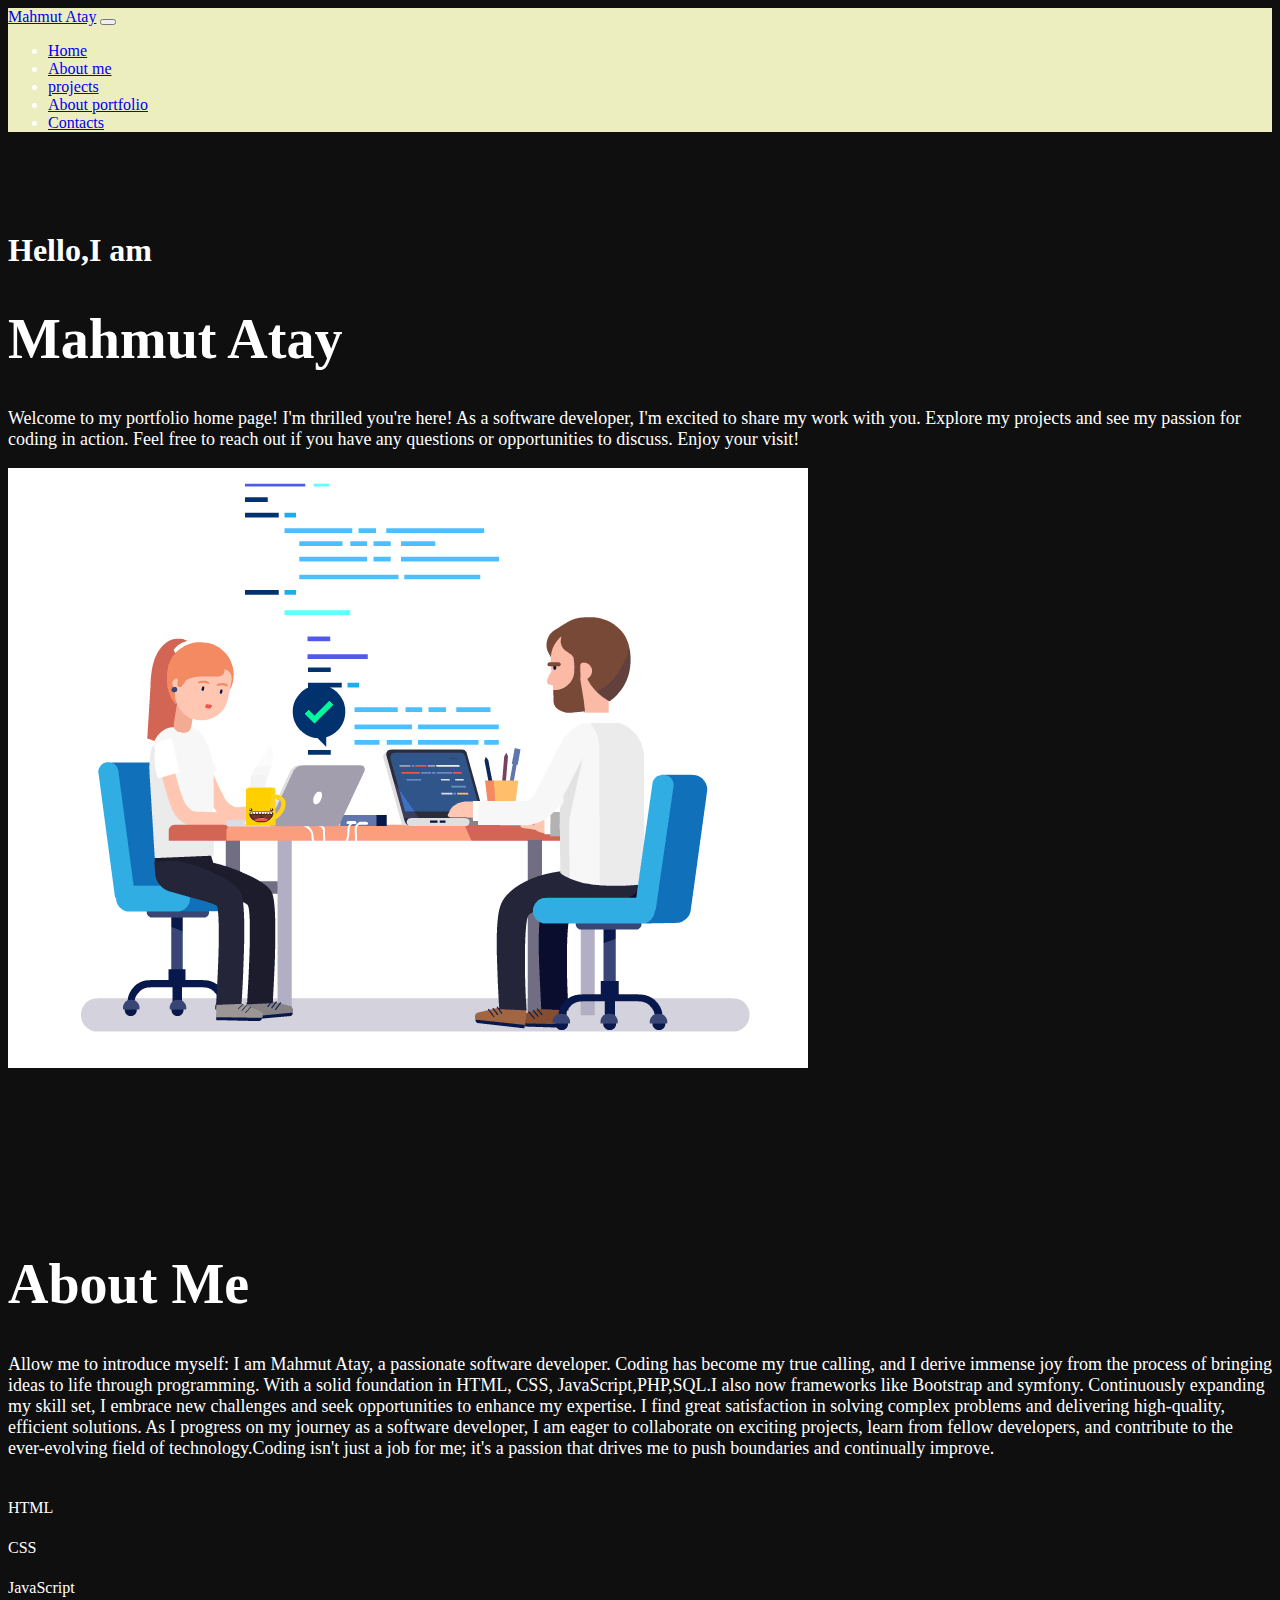
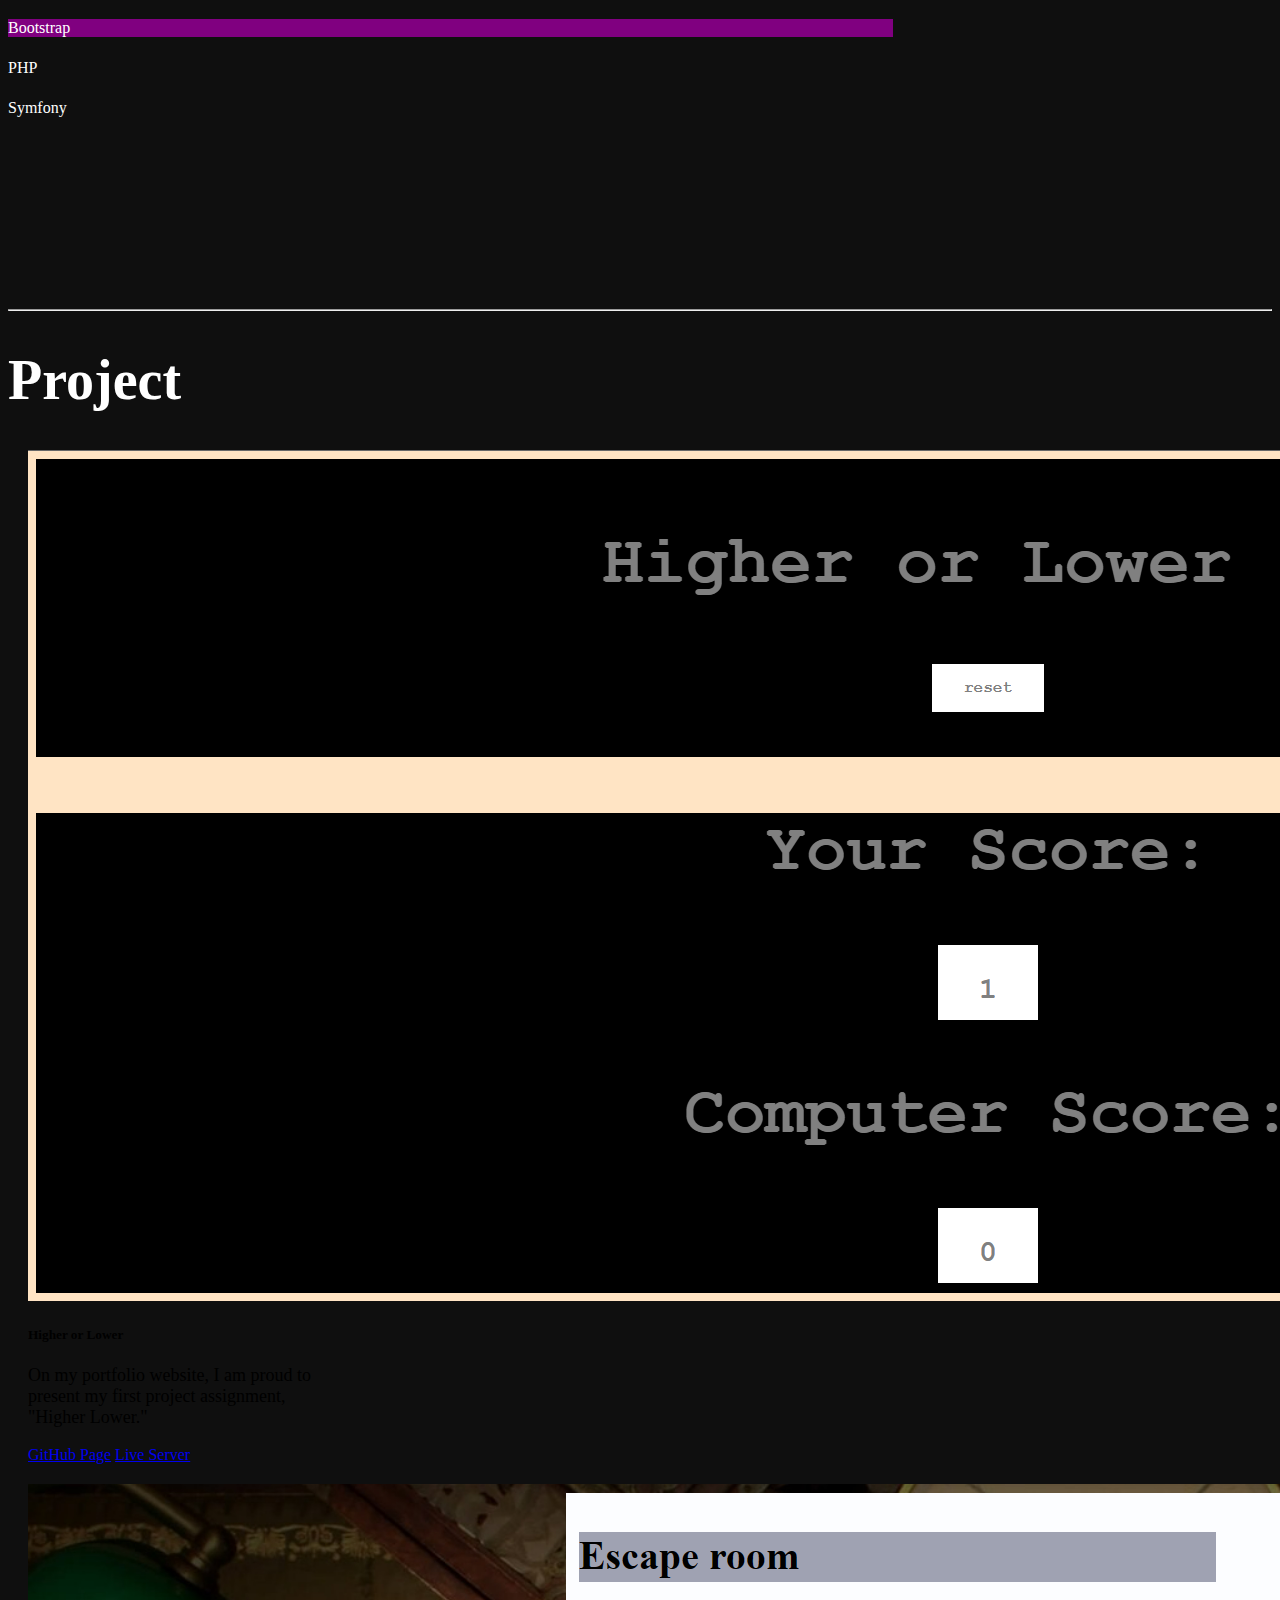
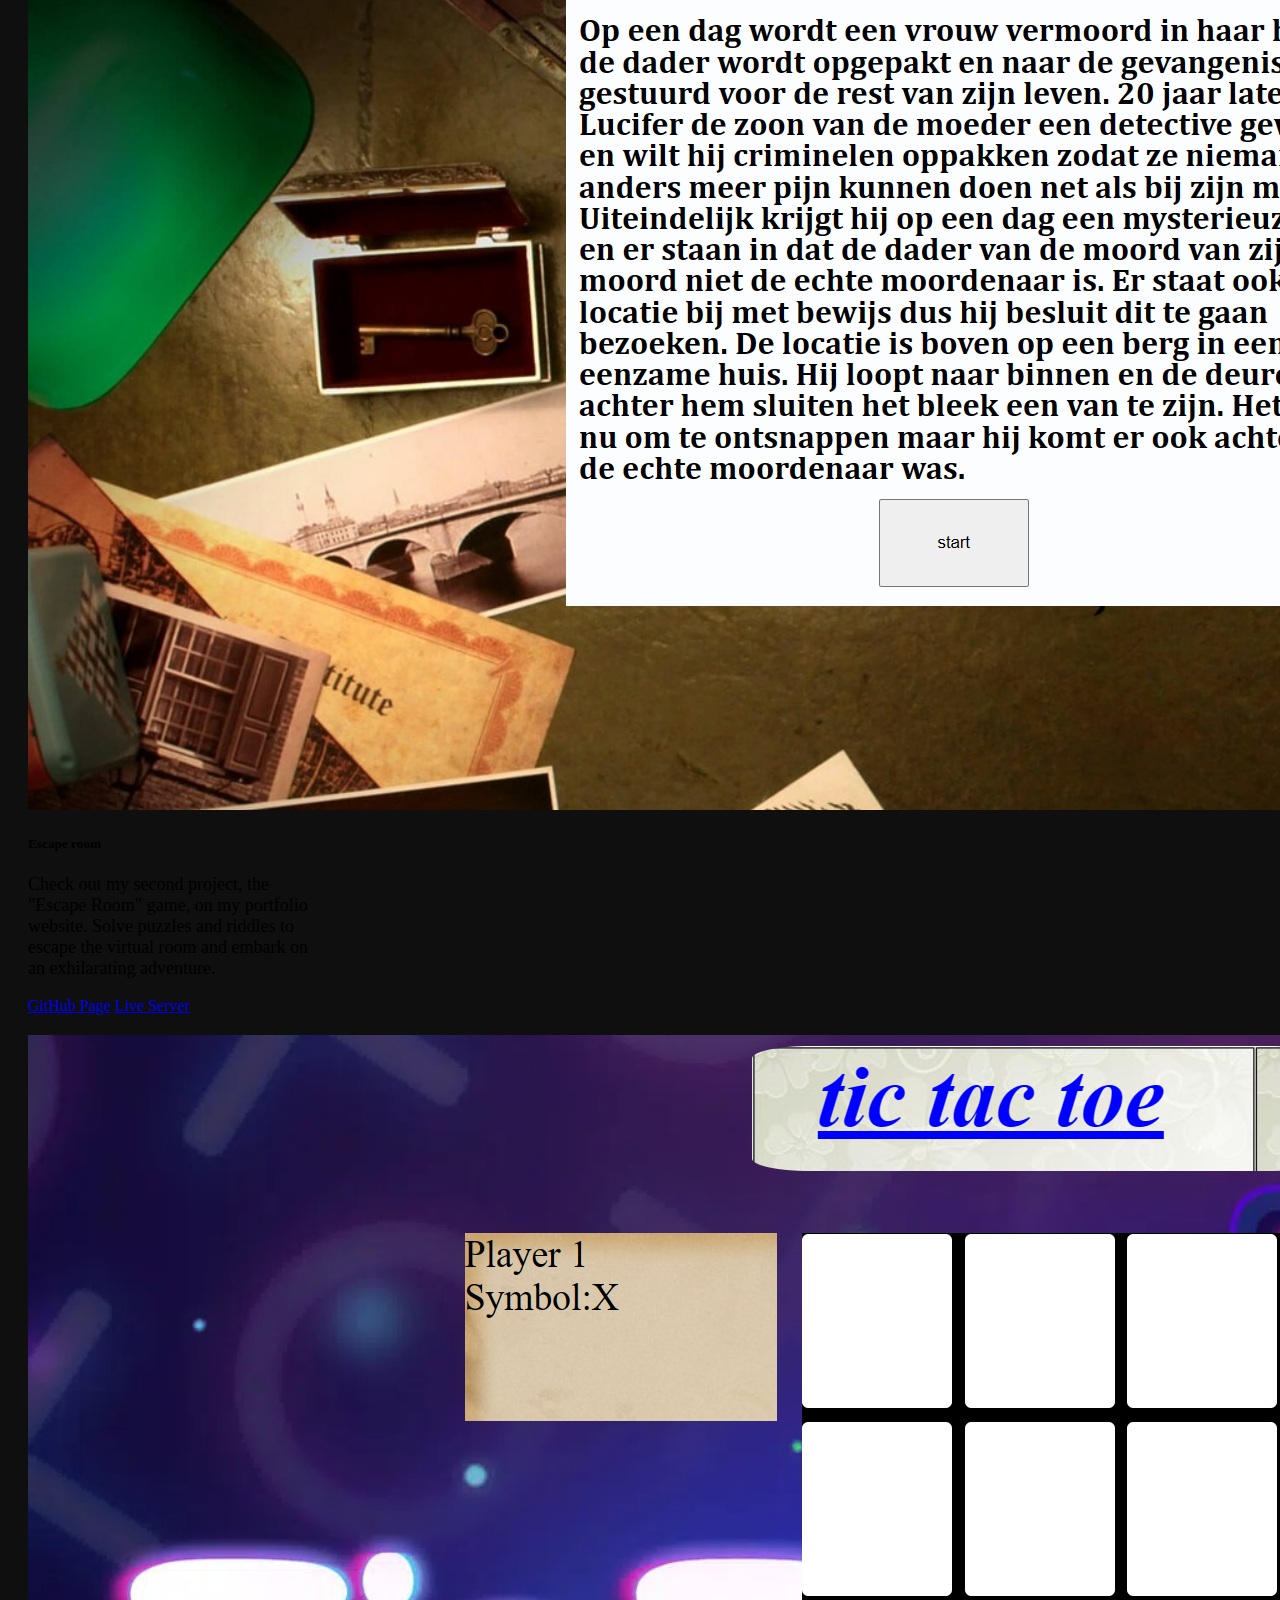
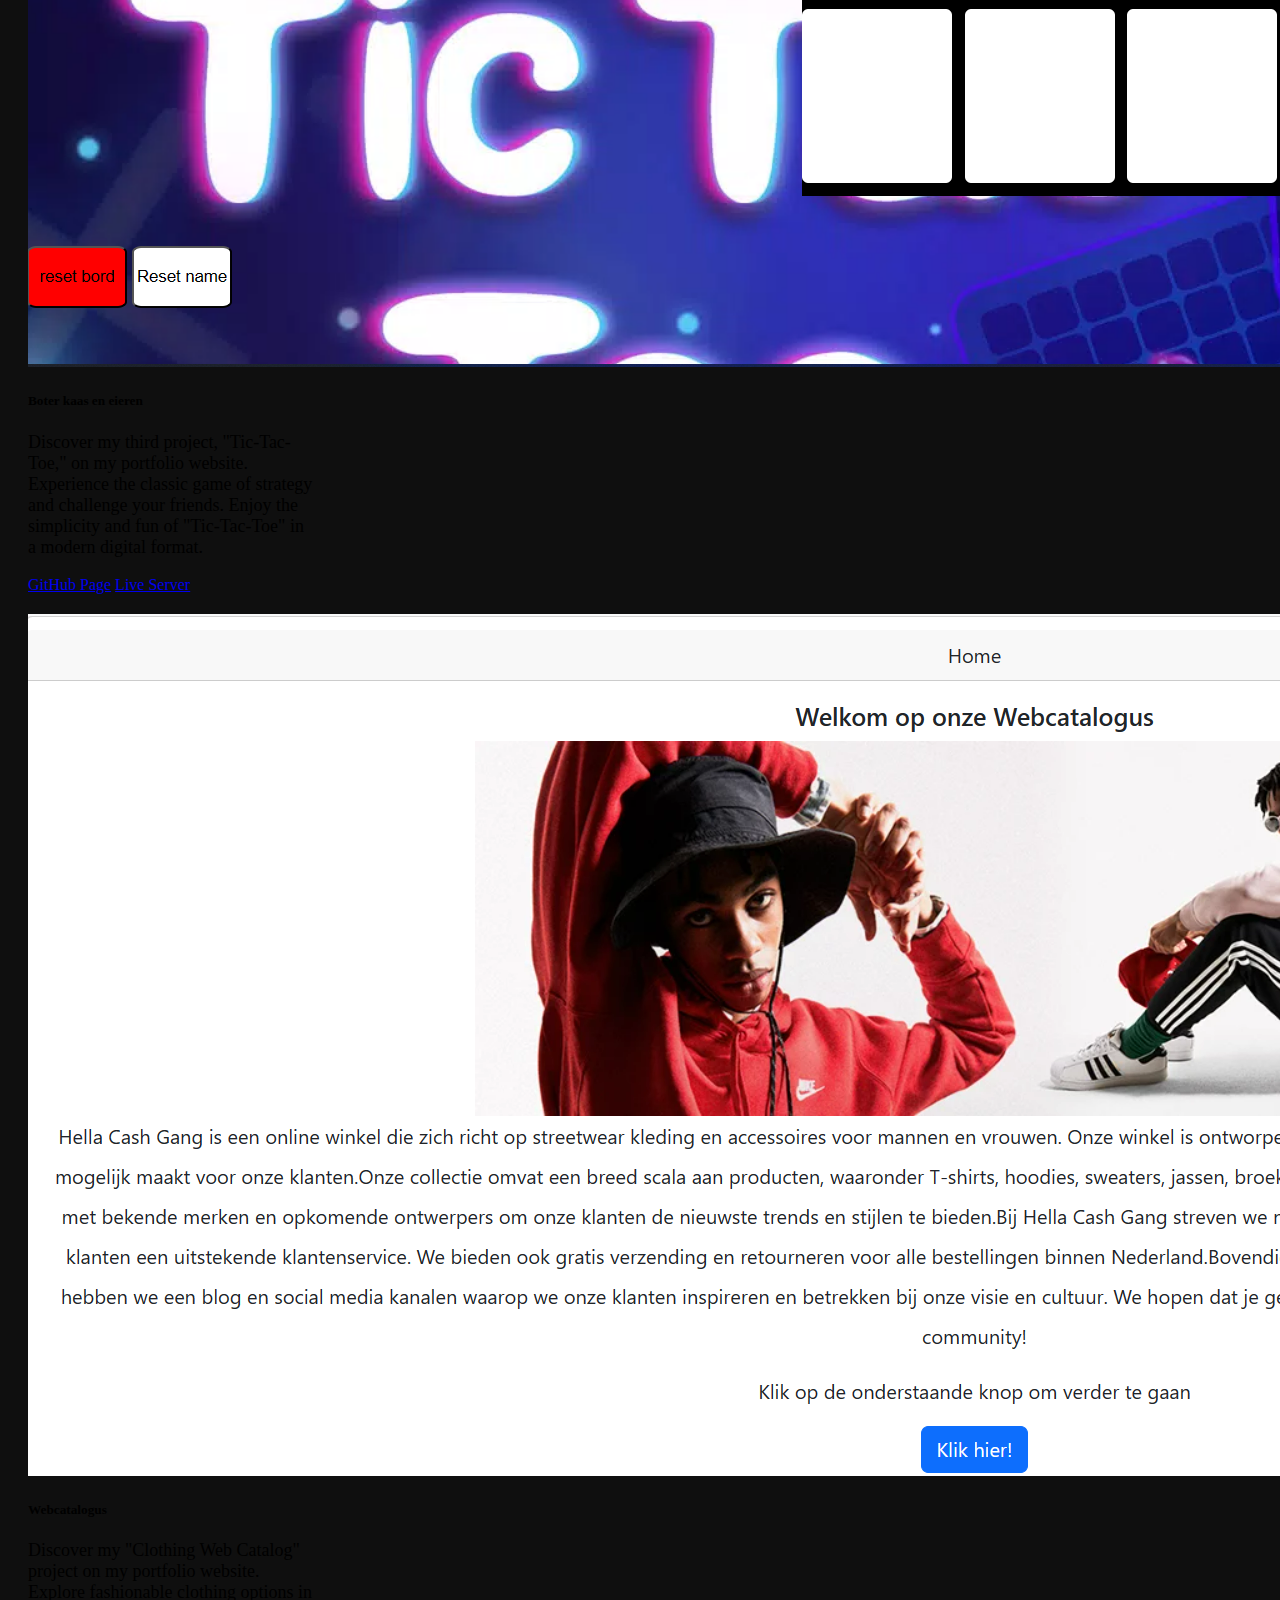
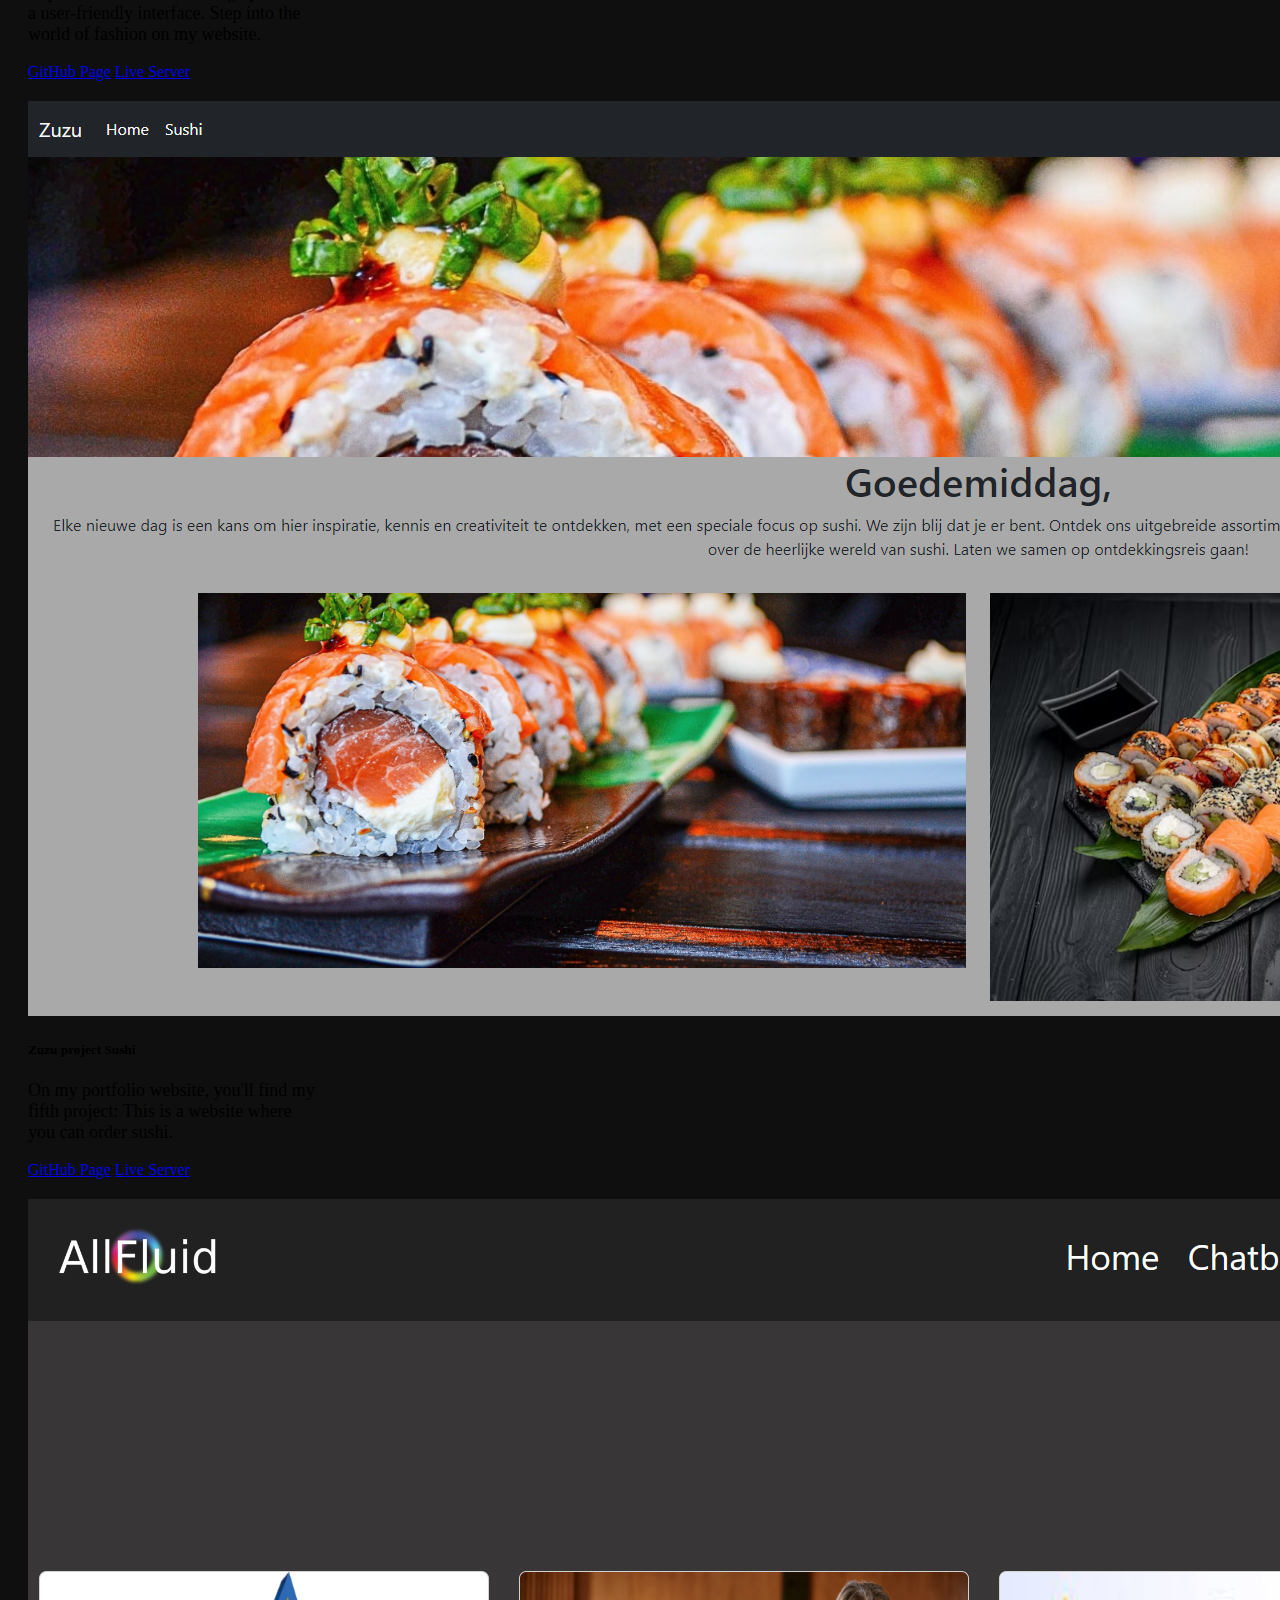
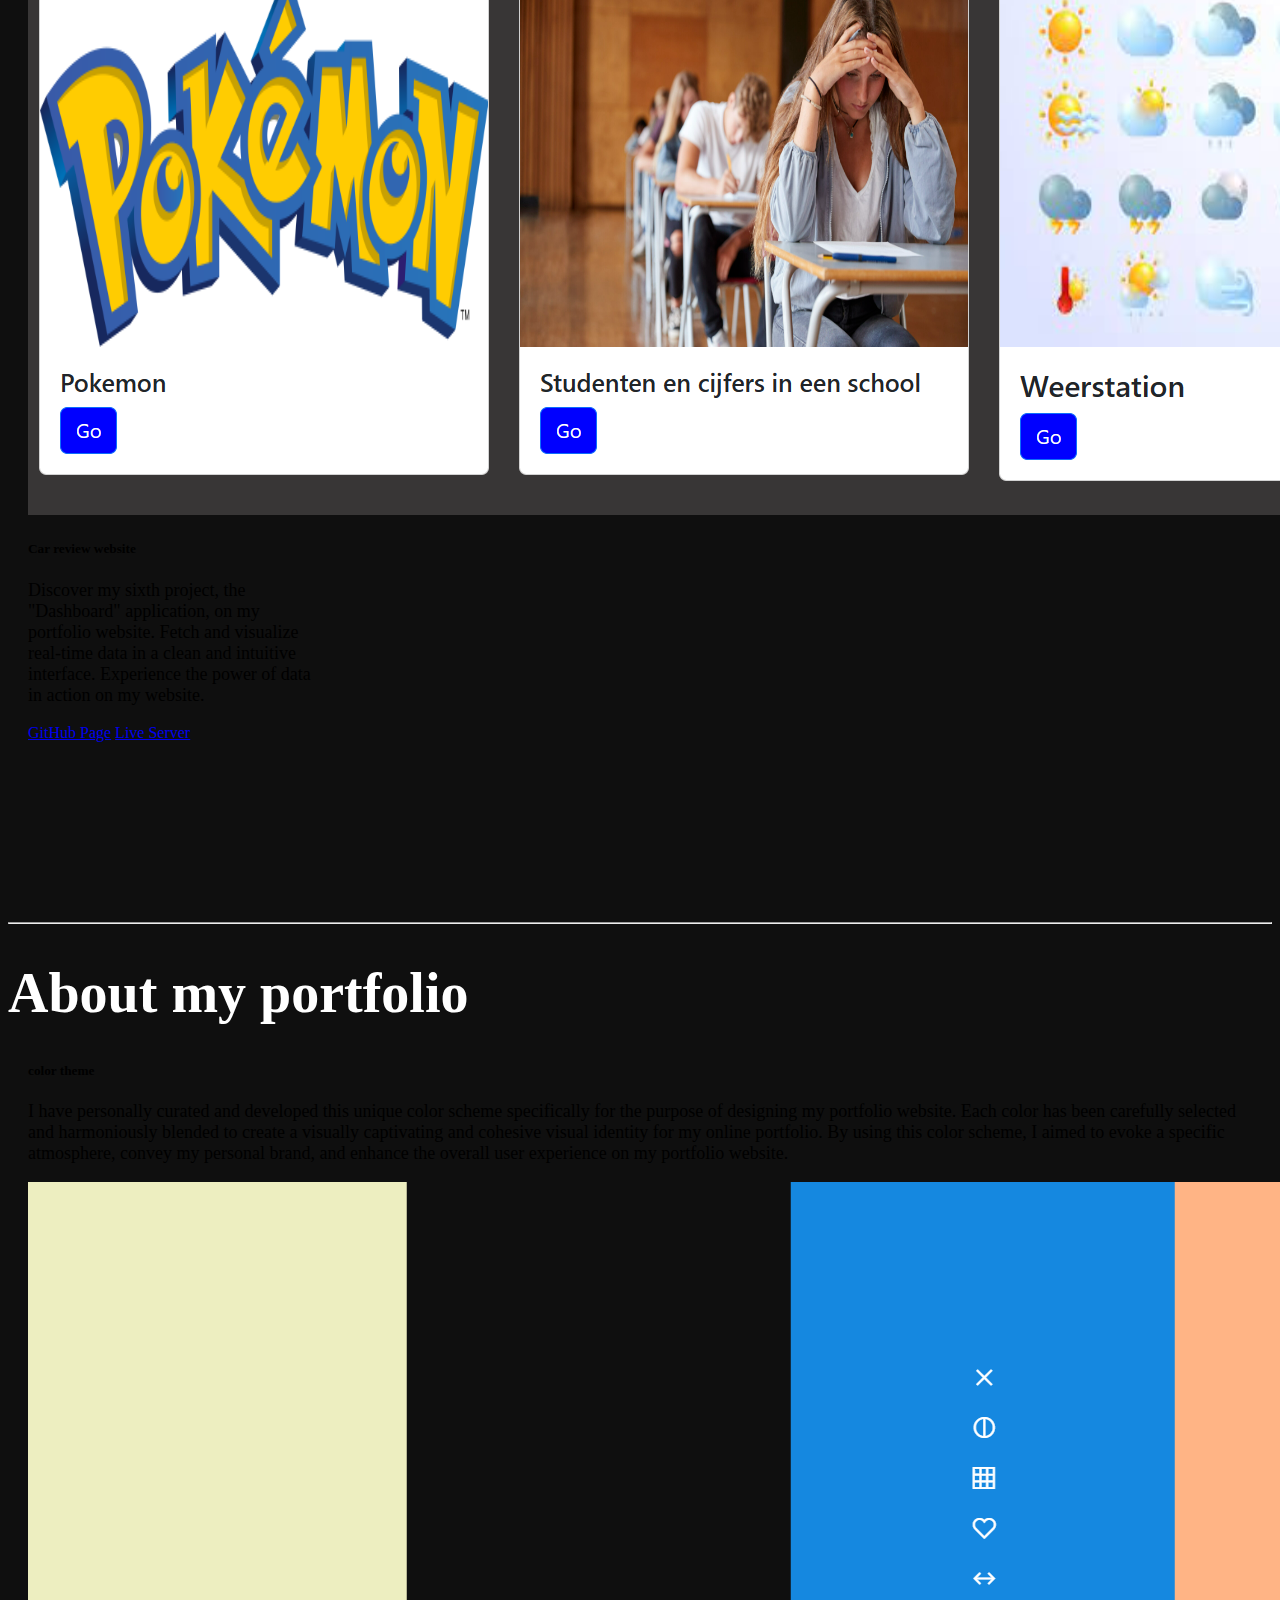
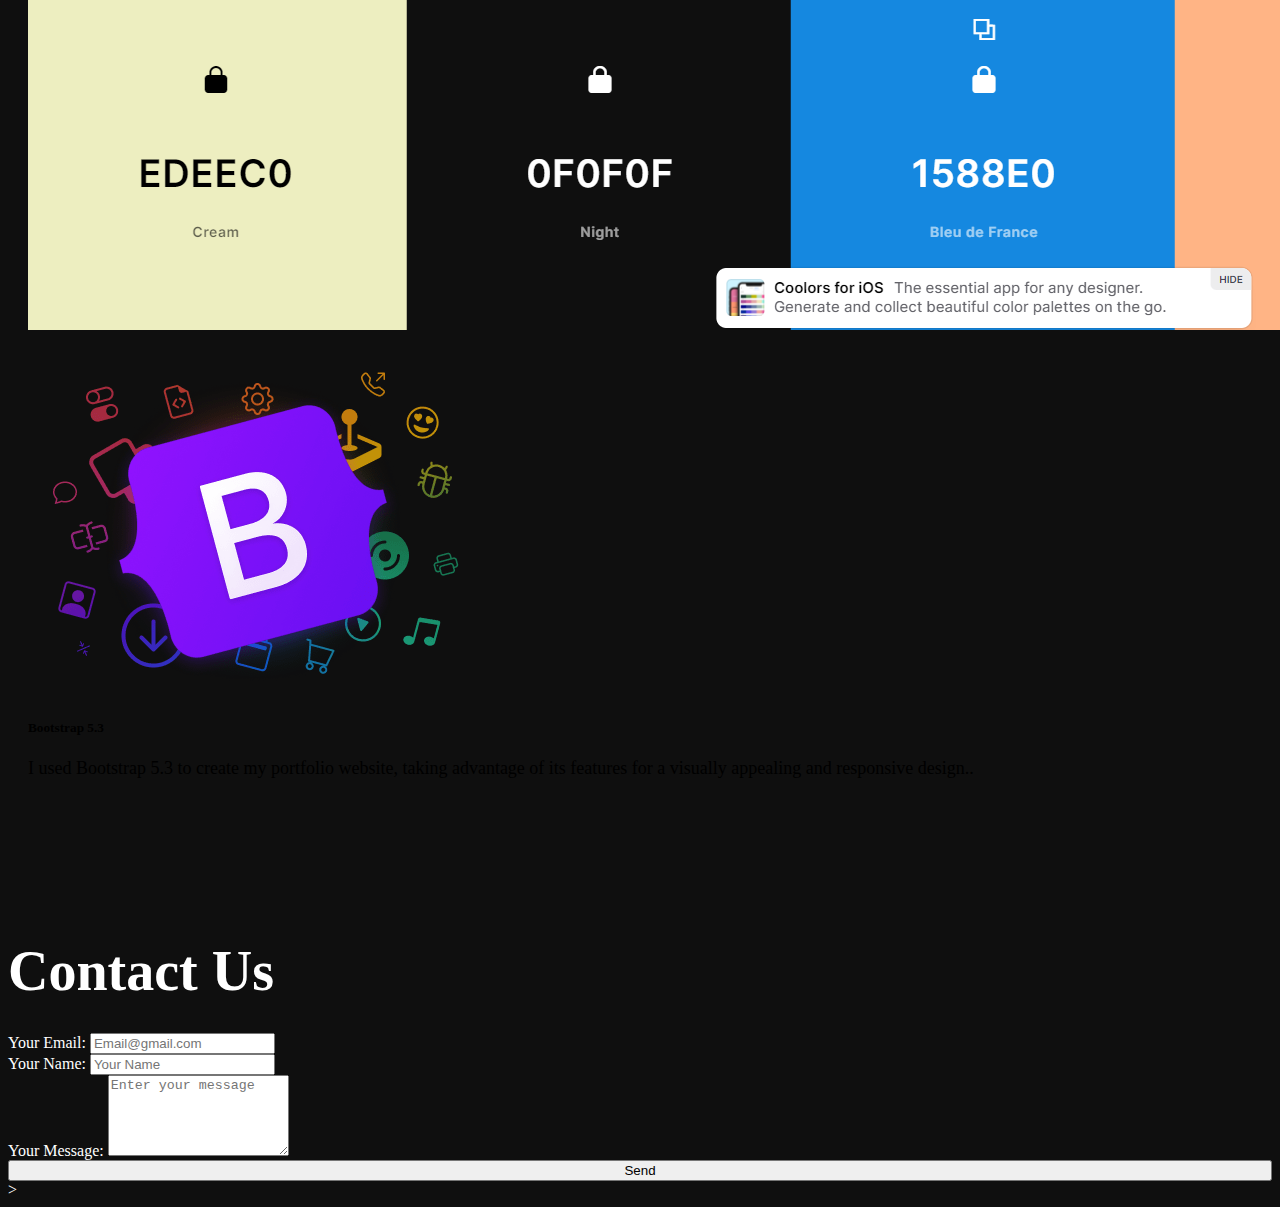
<file: index.html>
<!DOCTYPE html>
<html lang="en">
<head>
    <meta charset="UTF-8">
    <meta http-equiv="X-UA-Compatible" content="IE=edge">
    <meta name="viewport" content="width=device-width, initial-scale=1.0">
    <title>Portfolio Mahmut Atay</title>
     <link href="https://cdn.jsdelivr.net/npm/bootstrap@5.3.0-alpha1/dist/css/bootstrap.min.css" rel="stylesheet" 
    integrity="sha384-GLhlTQ8iRABdZLl6O3oVMWSktQOp6b7In1Zl3/Jr59b6EGGoI1aFkw7cmDA6j6gD" crossorigin="anonymous">
   <link rel="stylesheet" href="/css/style.css">
    <script defer src="https://cdn.jsdelivr.net/npm/bootstrap@5.3.0-alpha1/dist/js/bootstrap.bundle.min.js"
     integrity="sha384-w76AqPfDkMBDXo30jS1Sgez6pr3x5MlQ1ZAGC+nuZB+EYdgRZgiwxhTBTkF7CXvN" crossorigin="anonymous"></script>
     <script defer src="/js/main.js"></script>
<link rel="stylesheet" href="https://cdnjs.cloudflare.com/ajax/libs/font-awesome/6.0.0-beta3/css/all.min.css">

     
     
</head>
<body> <!--navbar-->
  <nav class="navbar navbar-expand-lg bg-header ">
    <div class="container-fluid">
      <a class="navbar-brand" href="/index.html">Mahmut Atay</a>
      <button class="navbar-toggler" type="button" data-bs-toggle="collapse" data-bs-target="#navbarNav" aria-controls="navbarNav" aria-expanded="false" aria-label="Toggle navigation">
        <span class="navbar-toggler-icon"></span>
      </button>
      <div class="collapse navbar-collapse" id="navbarNav">
        <ul class="navbar-nav ms-auto">
          <li class="nav-item">
            <a class="nav-link active" aria-current="page" href="#home">Home</a>
          </li>
          <li class="nav-item">
            <a class="nav-link" href="#about">About me</a>
          </li>
          <li class="nav-item">
            <a class="nav-link" href="#project">projects</a>
          </li>
          <li class="nav-item">
            <a class="nav-link" href="#about-portfolio">About portfolio</a>
          </li>
          <li class="nav-item">
            <a class="nav-link" href="#contact">Contacts</a>
          </li>
        </ul>
      </div>
    </div>
  </nav>

<!-- Home -->
<div class="container home ">
 
<div class="row" id="home">
  <div class="col-md-6"><h3>Hello,I am</h3>
    <h1>Mahmut Atay</h1> 
    <p>
      Welcome to my portfolio home page!
      
      I'm thrilled you're here! As a software developer, I'm excited to share my work with you.
       Explore my projects and see my passion for coding in action.
       Feel free to reach out if you have any questions or opportunities to discuss. Enjoy your visit!</p></div>
<div class="col-md-1"></div>
<div class="col-md-5">
  <img src="/img/portfolio 3.gif" class="img-fluid" alt="...">
</div>
</div>


<!--About Me-->
<div class="about">
  <div class="container">
    <div class="row">
      <div class="col" id="about"><h1>About Me</h1></div>
    </div>
    <div class="row">
    
      <div class="col-md-6">
        <p class="about-text">Allow me to introduce myself: I am Mahmut Atay, a passionate software developer. 
          Coding has become my true calling, and I derive immense joy from the process of bringing ideas
           to life through programming. With a solid foundation in HTML, CSS, JavaScript,PHP,SQL.I also now frameworks 
           like Bootstrap and symfony. Continuously expanding my skill set,
            I embrace new challenges and seek opportunities to enhance my expertise. I find great satisfaction in solving complex 
            problems and delivering high-quality, efficient solutions. As I progress on my journey as a software developer,
             I am eager to collaborate on exciting projects, learn from fellow developers, and contribute to the ever-evolving 
             field of technology.Coding isn't just a job for me; it's a passion that drives me to push boundaries and continually improve.</p>
      </div>
      <div class="col-md-6 bar">
        <div class="progress" role="progressbar" aria-label="Default striped example" aria-valuenow="10" aria-valuemin="0" aria-valuemax="100">
            <div class="progress-bar progress-bar-striped bg-danger" style="width: 65%">HTML</div>
        </div>
        <div class="progress" role="progressbar" aria-label="info striped example" aria-valuenow="25" aria-valuemin="0" aria-valuemax="100">
            <div class="progress-bar progress-bar-striped bg-info" style="width: 55%">CSS</div>
        </div>
        <div class="progress" role="progressbar" aria-label="warning striped example" aria-valuenow="50" aria-valuemin="0" aria-valuemax="100">
            <div class="progress-bar progress-bar-striped bg-warning" style="width: 40%">JavaScript</div>
        </div>
        <div class="progress" role="progressbar" aria-label="purpel striped example" aria-valuenow="75" aria-valuemin="0" aria-valuemax="100">
            <div class="progress-bar progress-bar-striped bg-purple" style="width: 70%">Bootstrap</div>
        </div>
        <div class="progress" role="progressbar" aria-label="info striped example" aria-valuenow="85" aria-valuemin="0" aria-valuemax="100">
            <div class="progress-bar progress-bar-striped " style="width: 50%">PHP</div>
        </div>
        <div class="progress" role="progressbar" aria-label="warning striped example" aria-valuenow="90" aria-valuemin="0" aria-valuemax="100">
            <div class="progress-bar progress-bar-striped bg-info" style="width: 45%">Symfony</div>
        </div>
    </div>
    
    </div>
  </div>
</div>


<!--Project-->
<div class="container project" id="project">
  <div class="row">
    <hr>
    <div class="col text-center">
      <h1>Project</h1>
    </div>
  </div>
  <div class="row mt-5">
    <div class="col-md-4">
      <div class="card h-100" style="width: 18rem;">
        <img src="/img/hoger lager.png" class="card-img-top" alt="...">
        <div class="card-body d-flex flex-column">
          <h5 class="card-title">Higher or Lower</h5>
          <p class="card-text">On my portfolio website, I am proud to present my first project assignment, "Higher Lower."</p>
          <div class="mt-auto d-flex justify-content-center">
            <a href="https://github.com/M1Atay/hoger-lager" target="_blank" class="btn btn-primary me-2">GitHub Page</a>
            <a href="https://m1atay.github.io/hoger-lager/" target="_blank" class="btn btn-success">Live Server</a>
          </div>
        </div>
      </div>
    </div>

    <div class="col-md-4">
      <div class="card h-100" style="width: 18rem;">
        <img src="/img/escape room.png" class="card-img-top" alt="...">
        <div class="card-body d-flex flex-column">
          <h5 class="card-title">Escape room</h5>
          <p class="card-text">Check out my second project, the "Escape Room" game, on my portfolio website. Solve puzzles and riddles to escape the virtual room and embark on an exhilarating adventure.</p>
          <div class="mt-auto d-flex justify-content-center">
            <a href="https://github.com/M1Atay/escape-room" target="_blank" class="btn btn-primary me-2">GitHub Page</a>
            <a href="https://m1atay.github.io/escape-room/" target="_blank" class="btn btn-success">Live Server</a>
          </div>
        </div>
      </div>
    </div>

    <div class="col-md-4">
      <div class="card h-100" style="width: 18rem;">
        <img src="/img/boter kaas en eieren.png" class="card-img-top" alt="...">
        <div class="card-body d-flex flex-column">
          <h5 class="card-title">Boter kaas en eieren</h5>
          <p class="card-text">Discover my third project, "Tic-Tac-Toe," on my portfolio website. Experience the classic game of strategy and challenge your friends. Enjoy the simplicity and fun of "Tic-Tac-Toe" in a modern digital format.</p>
          <div class="mt-auto d-flex justify-content-center">
            <a href="https://github.com/M1Atay/boter-kaas-eieren" target="_blank" class="btn btn-primary me-2">GitHub Page</a>
            <a href="https://m1atay.github.io/boter-kaas-eieren/" target="_blank" class="btn btn-success">Live Server</a>
          </div>
        </div>
      </div>
    </div>
  </div>
  <!--2de rij van projecten-->
  <div class="row d-flex mt-5">
    <div class="col-md-4">
        <div class="card h-100" style="width: 18rem;">
            <img src="/img/webcatalogus.png" class="card-img-top" alt="...">
            <div class="card-body d-flex flex-column">
                <h5 class="card-title">Webcatalogus</h5>
                <p class="card-text">Discover my "Clothing Web Catalog" project on my portfolio website. Explore fashionable clothing options in a user-friendly interface. Step into the world of fashion on my website.</p>
                <div class="mt-auto d-flex justify-content-center">
                    <a href="https://github.com/M1Atay/webcatalogus" target="_blank" class="btn btn-primary me-2">GitHub Page</a>
                    <a href="https://m1atay.github.io/webcatalogus/" target="_blank" class="btn btn-success">Live Server</a>
                </div>
            </div>
        </div>
    </div>

    <div class="col-md-4">
        <div class="card h-100" style="width: 18rem;">
            <img src="/img/zuzu.jpg" class="card-img-top" alt="...">
            <div class="card-body d-flex flex-column">
                <h5 class="card-title">Zuzu project Sushi</h5>
                <p class="card-text">On my portfolio website, you'll find my fifth project: This is a website where you can order sushi.</p>
                <div class="mt-auto d-flex justify-content-center">
                    <a href="https://github.com/M1Atay/zuzu-project-sushi" target="_blank" class="btn btn-primary me-2">GitHub Page</a>
                    <a href="https://m1atay.github.io/themaweek-disney-plus/" target="_blank" class="btn btn-success">Live Server</a>
                </div>
            </div>
        </div>
    </div>

    <div class="col-md-4">
        <div class="card h-100" style="width: 18rem;">
            <img src="/img/dashboard.png" class="card-img-top" alt="...">
            <div class="card-body d-flex flex-column">
                <h5 class="card-title">Car review website</h5>
                <p class="card-text">Discover my sixth project, the "Dashboard" application, on my portfolio website. Fetch and visualize real-time data in a clean and intuitive interface. Experience the power of data in action on my website.</p>
                <div class="mt-auto d-flex justify-content-center">
                    <a href="https://github.com/M1Atay/Cars-review" target="_blank" class="btn btn-primary me-2">GitHub Page</a>
                    <a href="https://m1atay.github.io/cars-review/" target="_blank" class="btn btn-success">Live Server</a>
                </div>
            </div>
        </div>
    </div>
</div>
</div>

<!--about portolio-->
<div class="container about-portfolio" id="about-portfolio">
  <div class="row">
    <hr>
    <div class="col text-center"><h1>About my portfolio</h1></div>
  </div>
<div class="row">
<div class="card mb-3" style="max-width: 100%;">
  <div class="row g-0">
  
    <div class="col-md-8">
      <div class="card-body mh">
        <h5 class="card-title">color theme</h5>
        <p class="card-text">      
          I have personally curated and developed this unique color scheme specifically for the purpose of designing my portfolio website. Each color has been carefully selected and harmoniously blended to create a visually captivating and cohesive visual identity for my online portfolio. By using this color scheme, I aimed to evoke a specific atmosphere, convey my personal brand, and enhance the overall user experience on my portfolio website.</p>
          </div>
         </div>
       <div class="col-md-4">
      <img src="kleurenschema.png" class="img-fluid rounded-end" alt="...">
    </div>
  </div>
</div>

</div>
<div class="row">
  <div class="card mb-3" style="max-width: 100%;">
    <div class="row g-0">
      <div class="col-md-4">
        <img src="/img/bs-logo.png" class="img-fluid w-75 rounded-end" alt="...">
      </div>  
      <div class="col-md-8">
        <div class="card-body mh">
          <h5 class="card-title">Bootstrap 5.3</h5>
          <p class="card-text">
          I used Bootstrap 5.3 to create my portfolio website, taking advantage of its features for a visually appealing and responsive design..</p>
        </div>
      </div>  
    </div>    
  </div>
  
  </div>

  <!--misschien later-->

  <!-- <div class="row">
    <div class="card mb-3" style="max-width: 100%;">
      <div class="row g-0">
        <div class="col-md-8">
          <div class="card-body mh">
            <h5 class="card-title">color theme</h5>
            <p class="card-text">This is a wider card with supporting text below as a natural lead-in to additional content. This content is a little bit longer.</p>
          </div>
        </div>
        <div class="col-md-4">
          <img src="kleurenschema.png" class="img-fluid rounded-end" alt="...">
        </div>
      </div>     
    </div>   
    </div> -->


</div>

<div class="container contact-bottom">
  <div class="row text-center contact" id="contact">
    <h1>Contact Us</h1>
  </div>

  <div class="row justify-content-center">
    <div class="col-md-6">
      <form action="https://formspree.io/f/mjvdnrwl" method="POST">
        <div class="mb-3">
          <label for="email" class="form-label">Your Email:</label>
          <input type="email" class="form-control" id="email" name="email" placeholder="Email@gmail.com" required>
        </div>
        <div class="mb-3">
          <label for="name" class="form-label">Your Name:</label>
          <input type="text" class="form-control" id="name" name="name" placeholder="Your Name" required>
        </div>
        <div class="mb-3">
          <label for="message" class="form-label">Your Message:</label>
          <textarea class="form-control" id="message" name="message" rows="5" placeholder="Enter your message" required></textarea>
        </div>
        <button type="submit" class="btn btn-primary send-button">Send</button>
      </form>
    </div>
  </div>
</div>>
</div>

</body>
</html>
</file>
<file: css/style.css>
body{
    background-color: #0f0f0f;
    color: white;
}

.bg-header{
    background-color: #edeec0;
}
.navbar {
    position: sticky;
    top: 0;
    z-index: 1000;
    transition: top 1.8s;
}

.navbar.hidden {
    top: -80px; /* Adjust this value based on your navbar height */
}

ul{
    margin-right: 60px;
}
.cm-soon{
    color: white;
    text-align: center;
 
}

.home{
    margin-top: 100px;
}
.home h3{
    font-size: 32px;
}
.home h1{
    font-size: 56px;
}
.home p{
    margin-top: 20px;
    font-size: 18px;
}
.about-text{
    font-size: 16px;
}
.bg-purple{
    background-color: purple;
}
.progress{
    margin-top: 10px;
    height: 30px;
}
.margin-about{
    height: 30px;
}
.about{
    margin-top: 180px;
}
.project{
    margin-top: 180px;
}
.about-portfolio{
    margin-top: 180px;
}
.card-body{
    color: black;
   
}
.card{
    margin: 20px;
   
}
.contact{
    margin-top: 90px;
}
.bar{
    margin-top: 40px;
}
.contact-me{
    margin-top: 100px;
    background-color: rgb(28, 25, 25);
    border-radius: 20px;
    margin-bottom: 180px;
   
}
.contact-bottom {
    padding-top: 50px;
  }
  .contact h1 {
    margin-bottom: 30px;
  }
  .send-button {
    width: 100%;
  }
.mh{
    width: 100%;
}
</file>
